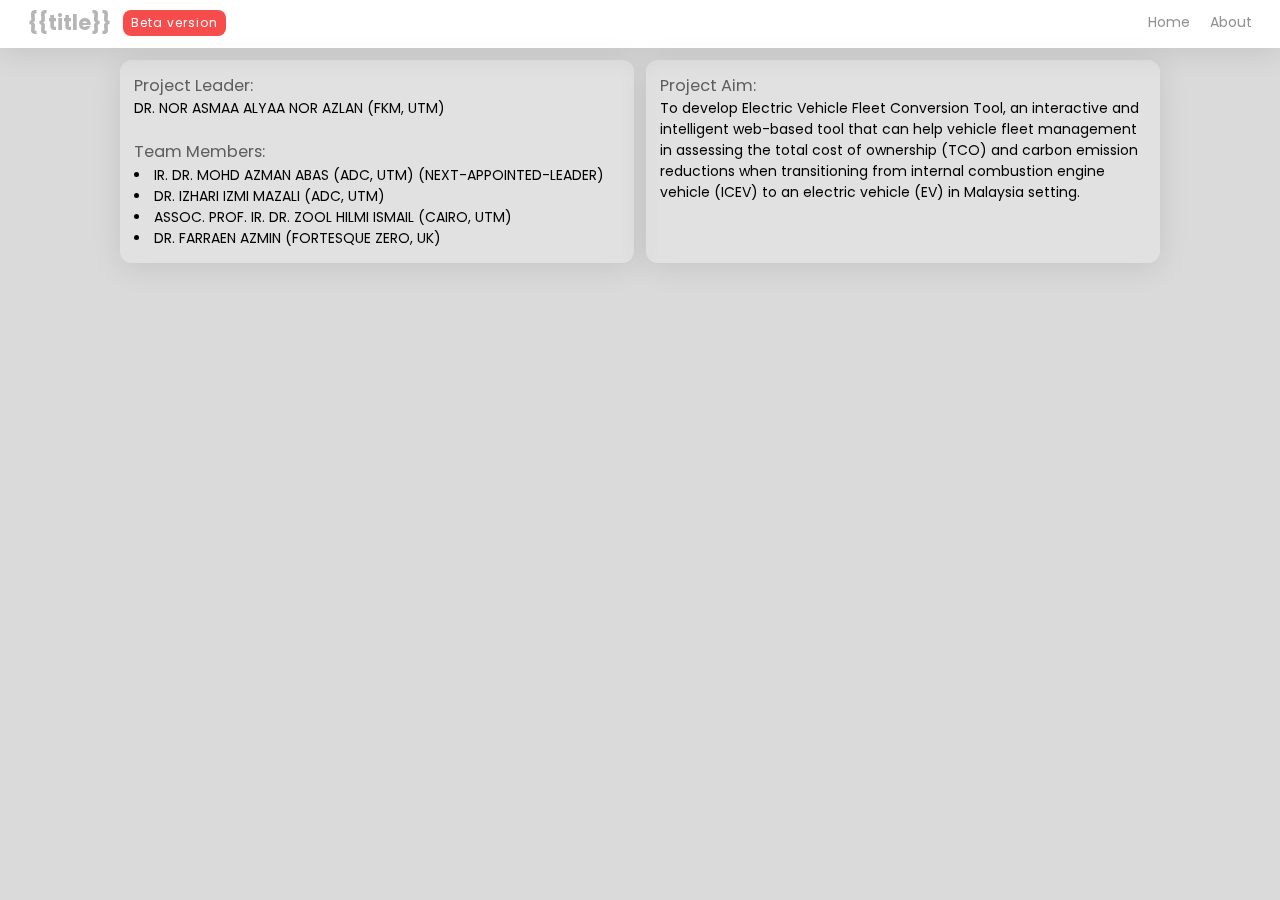
<file: templates/about.html>
<html lang="en">
<head>
    <meta charset="UTF-8">
    <meta name="viewport" content="width=device-width, initial-scale=1.0">
    <title>About TCO tool</title>
    <link rel="stylesheet" href="/static/style/style.css">
    <link href='https://unpkg.com/boxicons@2.1.4/css/boxicons.min.css' rel='stylesheet'>

</head>
<body>
    <header>
        <nav id="navbar">
            <!-- <div class="container"> -->
              <div class="navbar-logo">
                <div id="logo">{{title}}</div>
                <div id="beta-logo">Beta version</div>
              </div>
              <div class="navbar-item">
                <div>
                  <i class='bx bx-menu' id="menu-icon"></i>
                </div>
                <div>
                  <ul>
                    <li><a href="/">Home</a></li>
                    <li><a href="/about">About</a></li>
                  </ul>
                </div>
              <!-- </div> -->
            </div>
          </nav>
    </header>
    <section class="about-section">
        <div class="container">
            <div class="about-container">
                <div class="about-card">
                    <h3>Project Leader:</h3>
                     <p>DR. NOR ASMAA ALYAA NOR AZLAN (FKM, UTM)</p>
                    <br>
                     <h3>Team Members:</h3>
                    <ul>
                        <li>IR. DR. MOHD AZMAN ABAS (ADC, UTM) (NEXT-APPOINTED-LEADER)</li>
                        <li>DR. IZHARI IZMI MAZALI (ADC, UTM)</li>
                        <li>ASSOC. PROF. IR. DR. ZOOL HILMI ISMAIL (CAIRO, UTM)</li>
                        <li>DR. FARRAEN AZMIN (FORTESQUE ZERO, UK)</li>
                    </ul>
                </div>
                <div class="about-card">
                    <h3>Project Aim:</h3>
                    <p>
                        To develop Electric Vehicle Fleet Conversion Tool, an 
                        interactive and intelligent web-based tool that can help 
                        vehicle fleet management in assessing the total cost of 
                        ownership (TCO) and carbon emission reductions when 
                        transitioning from internal combustion engine vehicle 
                        (ICEV) to an electric vehicle (EV) in Malaysia setting. 
                    </p>
                </div>
            </div>
        </div>
    </section>
</body>
</html>
</file>
<file: static/style/style.css>
@import url('https://fonts.googleapis.com/css2?family=Poppins:wght@400;700&display=swap');

* {
  box-sizing: border-box;
  margin: 0;
  padding: 0;
}

/* body{
  font-family: 'Poppins',sans-serif;
  font-size: 14px;
  line-height: 1.5;
  color:black;
} */
body, html {
  font-family: 'Poppins',sans-serif;
  font-size: 14px;
  line-height: 1.5;
  color:black;
  margin: 0;
  padding: 0;
  height: 100vh; /* Ensure full screen height */
  overflow: hidden; /* Prevent scrolling */
  display: flex;
  flex-direction: column;
}

.container{
  max-width: 1100px;
  margin: auto;
  padding: 12px 30px;
}

.header {
  background: rgba(0, 0, 0, 0.7);
  background-image: url("/static/video/car-bg.gif");
  background-blend-mode: darken;
  background-position: center;
  background-size: cover;
  background-repeat: no-repeat;
  color: white;
  /* height: 100vh; */

  flex: 1; /* Takes remaining space */
  /* display: flex; */
  /* align-items: center; */
  /* justify-content: center; */
}

.header #main-header{
  margin-top: 6rem;
}

.header p {
  margin-top: 1em;
  line-height: 1.5;
  letter-spacing: 1.5px;
  padding-bottom: 2rem;
}

.header #button-header {
  padding: 10px 20px;
  border-radius: 8px;
  border: none;
  background-color: #007bff;
  color: #fff;
  font-size: 1rem;
  transition: all 0.3s ease;
}

.header #button-header:hover {
  background: rgba(255, 255, 255, 0.2);
  box-shadow: 0 4px 30px rgba(0, 0, 0, 0.1);
  backdrop-filter: blur(5px);
  cursor: pointer;
  transform: scale(1.05);
}

.header .container {
  display: flex;
  flex-direction: column;
  align-items: center;
  text-align: center;
  padding: 2rem;
}

footer{
  height: 50px; /* Set a fixed height for footer */
  background-color: gray; /* Example styling */
  text-align: center;
  line-height: 50px;
  width: 100%;
  font-size: 12px;
}

#navbar {
  background: rgba(255, 255, 255, 0.2);
  box-shadow: 0 4px 30px rgba(0, 0, 0, 0.1);
  backdrop-filter: blur(5px);
  border-bottom: 2px solid rgba(255, 255, 255, 0.2);
  position: sticky;
  top: 0;
  z-index: 10;
  display: flex;
  justify-content: space-between;
  align-items: center;
  padding: 0.5rem 2rem;
}

.navbar-item{
  display: flex;
  justify-content: space-around;
}

#logo{
  font-size: 1.5rem;
  font-weight: bold;
  color:#b6b5b5;
}

#navbar ul {
  list-style: none;
  display: flex;
  gap: 20px;
}

#navbar li {
  display: inline-block;
}

#navbar a {
  text-decoration: none;
  color: #919191;
  font-size: 1rem;
  transition: color 0.3s;
}

#navbar a:hover {
  color: #007bff;
}

#menu-icon {
  display: none;
  font-size: 2rem;
  color: #fff;
  cursor: pointer;
}

.navbar-logo{
  display: flex;
  align-items: center;
  justify-content: space-between;
}

#beta-logo{
  padding: 4px 8px;
  background: rgba(243, 2, 2, 0.705);
  /* box-shadow: 0 4px 30px rgba(0, 0, 0, 0.1);
  backdrop-filter: blur(5px); */
  border-radius: 8px;
  margin-left: 12px;
  font-size: 12px;
  color: #fff;
  letter-spacing: 1px;
}

/* about page */
.about-section{
  background-color: rgb(218, 218, 218);
  width: 100%;
  height: 100vh;
  align-items: center;
}

.about-container{
  display: flex;
  gap: 12px;
}

.about-card{
  width: 50%;
  background: rgba(255, 255, 255, 0.2);
  box-shadow: 0 4px 30px rgba(0, 0, 0, 0.1);
  backdrop-filter: blur(5px);
  padding: 1em;
  border-radius: 12px;
}

.about-card h3{
  color: #5e5e5e;
  font-weight:normal;
}

.about-card ul{
  list-style:inside;
}


/* responsive screen */
@media screen and (max-width: 768px) {

  #beta-logo{
    padding: 4px;
    font-size: 10px;
    letter-spacing: none;
  }

  #logo{
    font-size: 12px;
    font-weight: bold;
    color:#b6b5b5;
  }
}

@media screen and (max-width: 480px) {
  .about-container{
    display: flex;
    flex-direction: column;
    gap: 12px;
    flex-wrap: wrap;
  }

  .about-card{
    width: 100%;
  }
}
</file>
